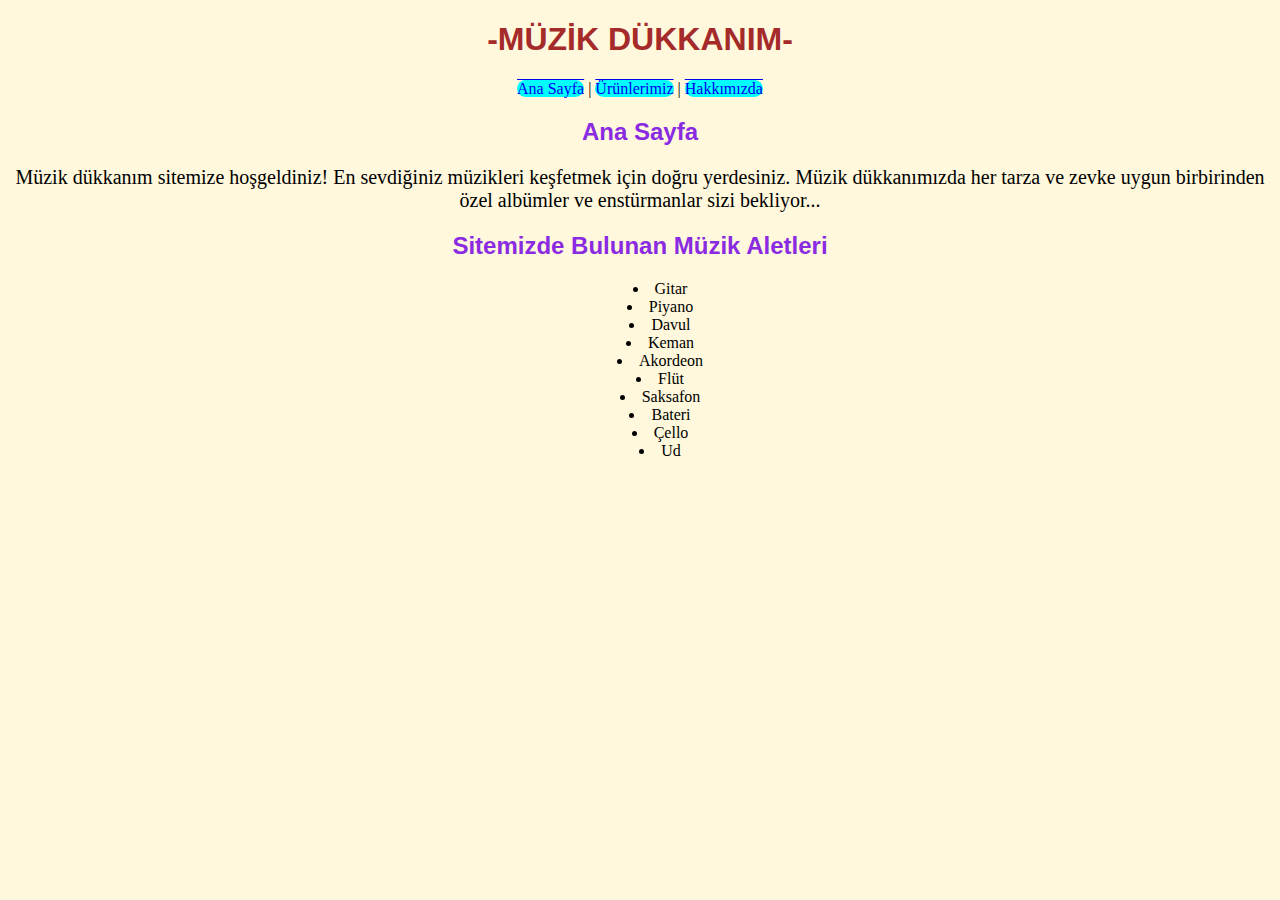
<file: index.html>
<!DOCTYPE html>
<html lang="tr">
<head>
    <meta charset="UTF-8">
    <meta http-equiv="X-UA-Compatible" content="IE=edge">
    <meta name="viewport" content="width=device-width, initial-scale=1.0">
    <title>Ana Sayfa | Müzik Dükkanım</title>

    <link rel="stylesheet" href="css/style.css">
</head>
<body>

    <h1>-Müzik Dükkanım-</h1>

    <a href="index.html">Ana Sayfa</a> | 
    <a href="products.html">Ürünlerimiz</a> |
    <a href="about-us.html">Hakkımızda</a>

    <h2>Ana Sayfa</h2>
    <p>Müzik dükkanım sitemize hoşgeldiniz! En sevdiğiniz müzikleri keşfetmek için doğru yerdesiniz. Müzik dükkanımızda her tarza ve zevke uygun birbirinden özel albümler ve enstürmanlar sizi bekliyor...</p>

    <h2>Sitemizde Bulunan Müzik Aletleri</h2>
    <ul>
        <li>Gitar</li>
        <li>Piyano</li>
        <li>Davul</li>
        <li>Keman</li>
        <li>Akordeon</li>
        <li>Flüt</li>
        <li>Saksafon</li>
        <li>Bateri</li>
        <li>Çello</li>
        <li>Ud</li>
    </ul>
    
</body>
</html>
</file>
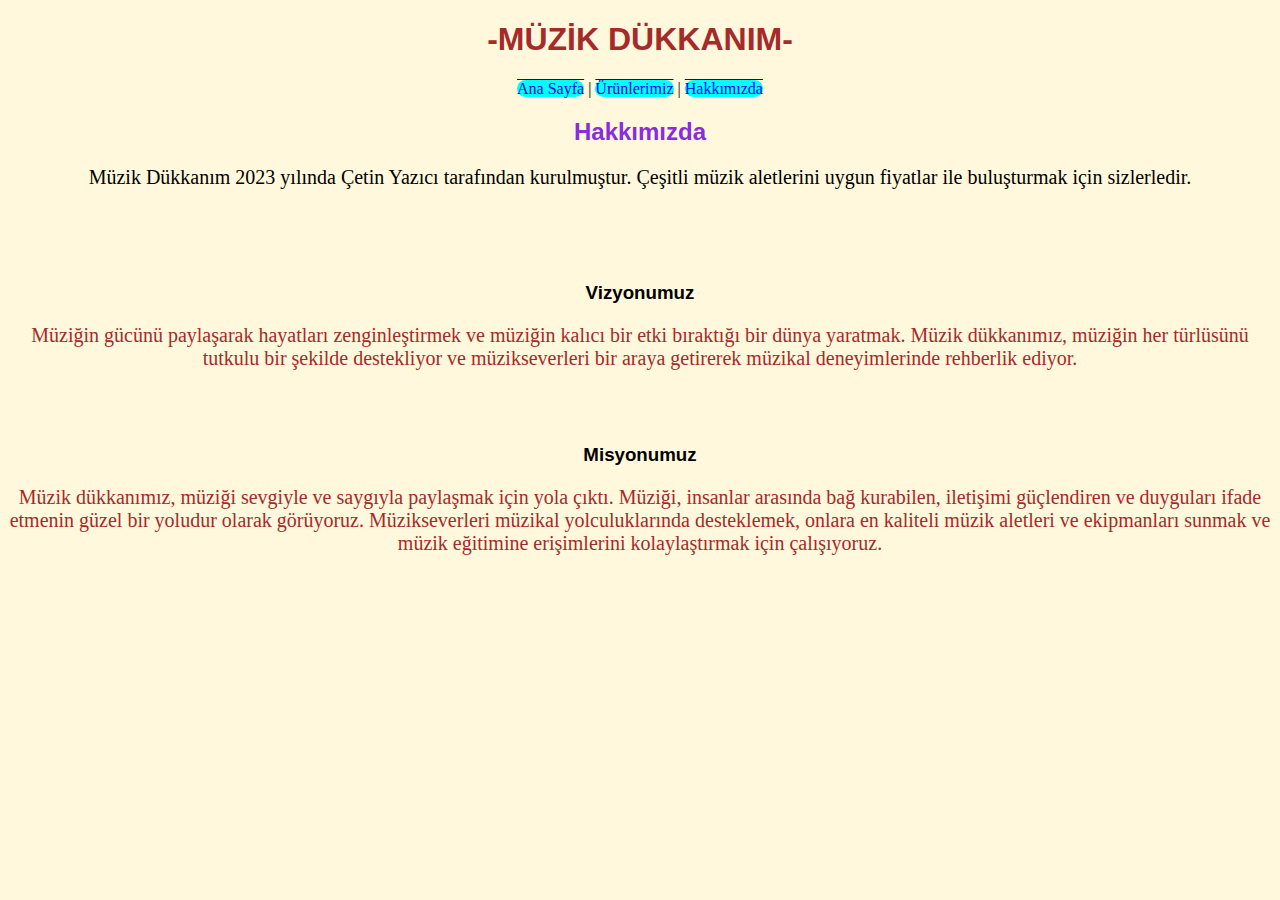
<file: about-us.html>
<!DOCTYPE html>
<html lang="tr">
<head>
    <meta charset="UTF-8">
    <meta http-equiv="X-UA-Compatible" content="IE=edge">
    <meta name="viewport" content="width=device-width, initial-scale=1.0">
    <title>Hakkımızda | Müzik Dükkanım</title>

    <link rel="stylesheet" href="css/style.css">
</head>
<body>

    <h1>-Müzik Dükkanım-</h1>

    <a href="index.html">Ana Sayfa</a> | 
    <a href="products.html">Ürünlerimiz</a> |
    <a href="about-us.html">Hakkımızda</a>

    <h2>Hakkımızda</h2>

    <p>Müzik Dükkanım 2023 yılında Çetin Yazıcı tarafından kurulmuştur. Çeşitli müzik aletlerini uygun fiyatlar ile buluşturmak için sizlerledir.</p>
    <br><br><br>

    <div class="vizyon-misyon">
    <h3>Vizyonumuz</h3>
    <p>Müziğin gücünü paylaşarak hayatları zenginleştirmek ve müziğin kalıcı bir etki bıraktığı bir dünya yaratmak. Müzik dükkanımız, müziğin her türlüsünü tutkulu bir şekilde destekliyor ve müzikseverleri bir araya getirerek müzikal deneyimlerinde rehberlik ediyor.</p>

    <br><br>

    <h3>Misyonumuz</h3>
    <p>Müzik dükkanımız, müziği sevgiyle ve saygıyla paylaşmak için yola çıktı. Müziği, insanlar arasında bağ kurabilen, iletişimi güçlendiren ve duyguları ifade etmenin güzel bir yoludur olarak görüyoruz. Müzikseverleri müzikal yolculuklarında desteklemek, onlara en kaliteli müzik aletleri ve ekipmanları sunmak ve müzik eğitimine erişimlerini kolaylaştırmak için çalışıyoruz.</p>
    </div>
</file>
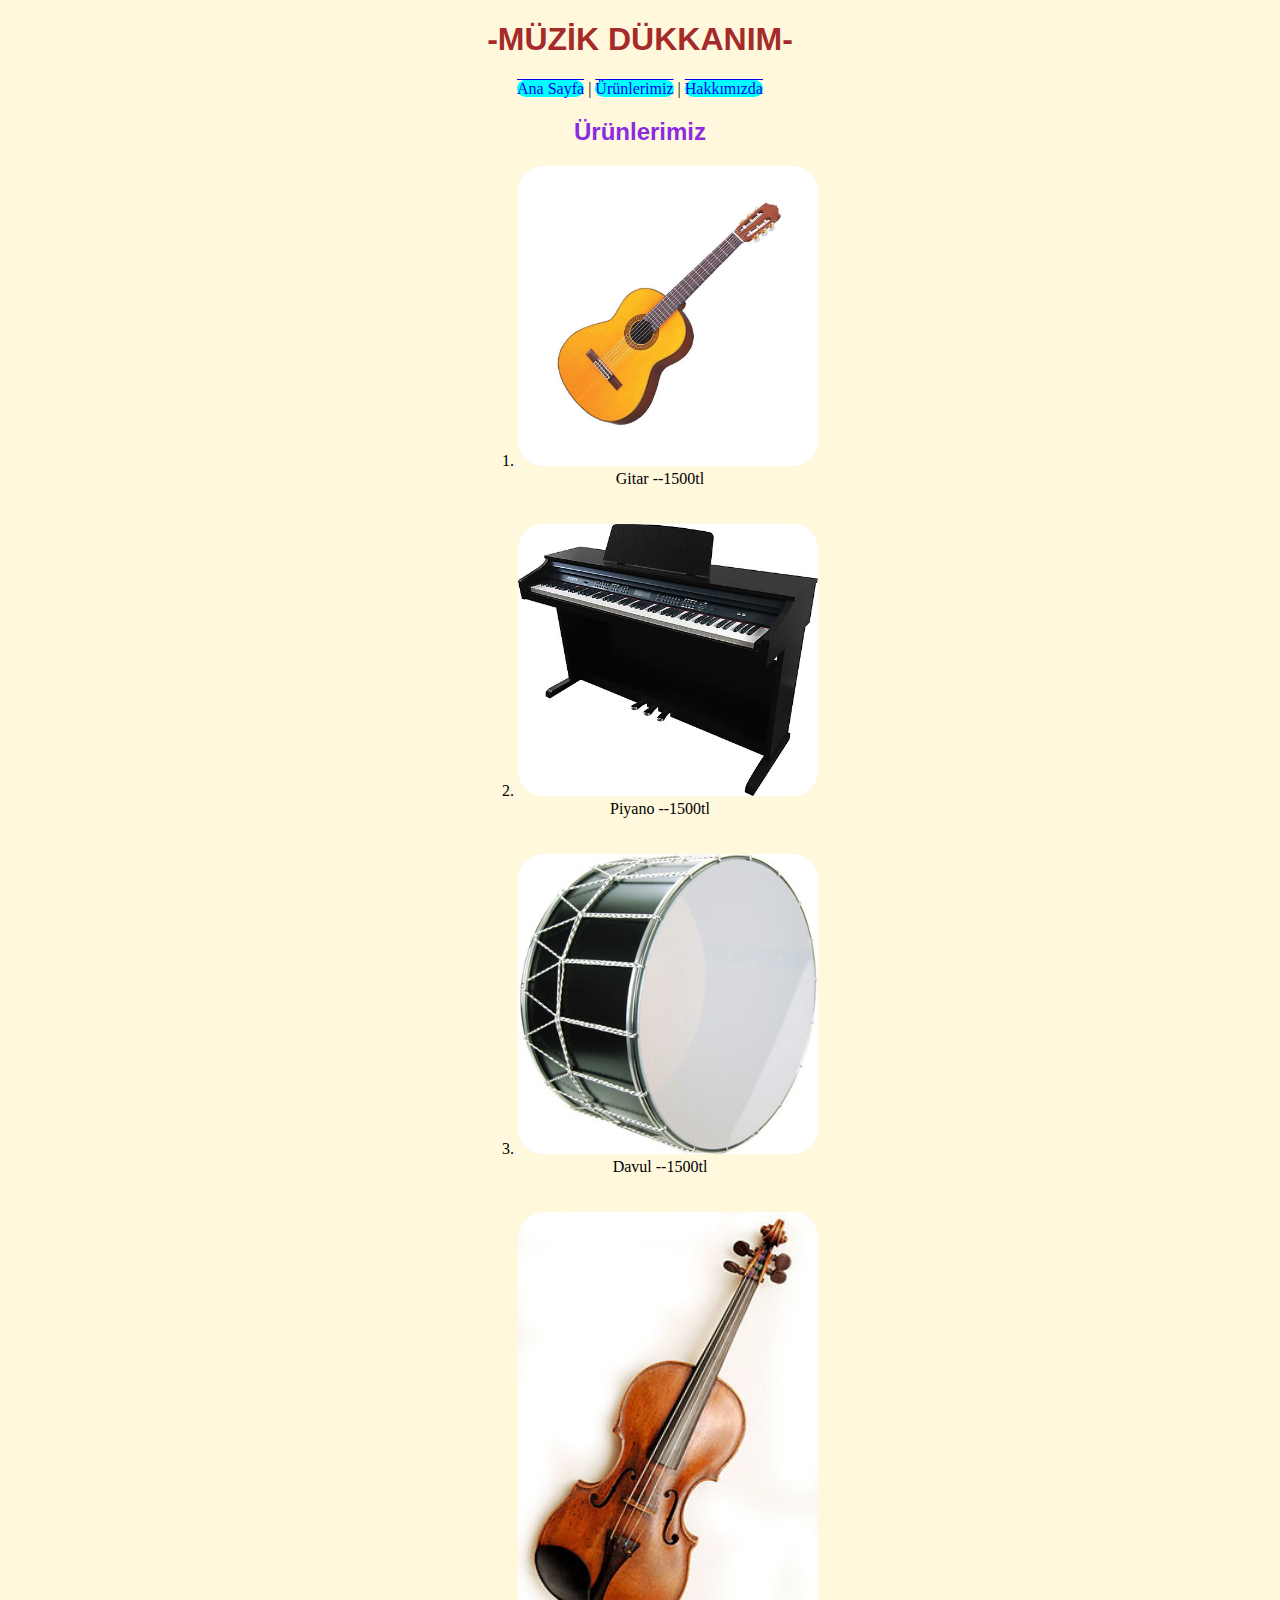
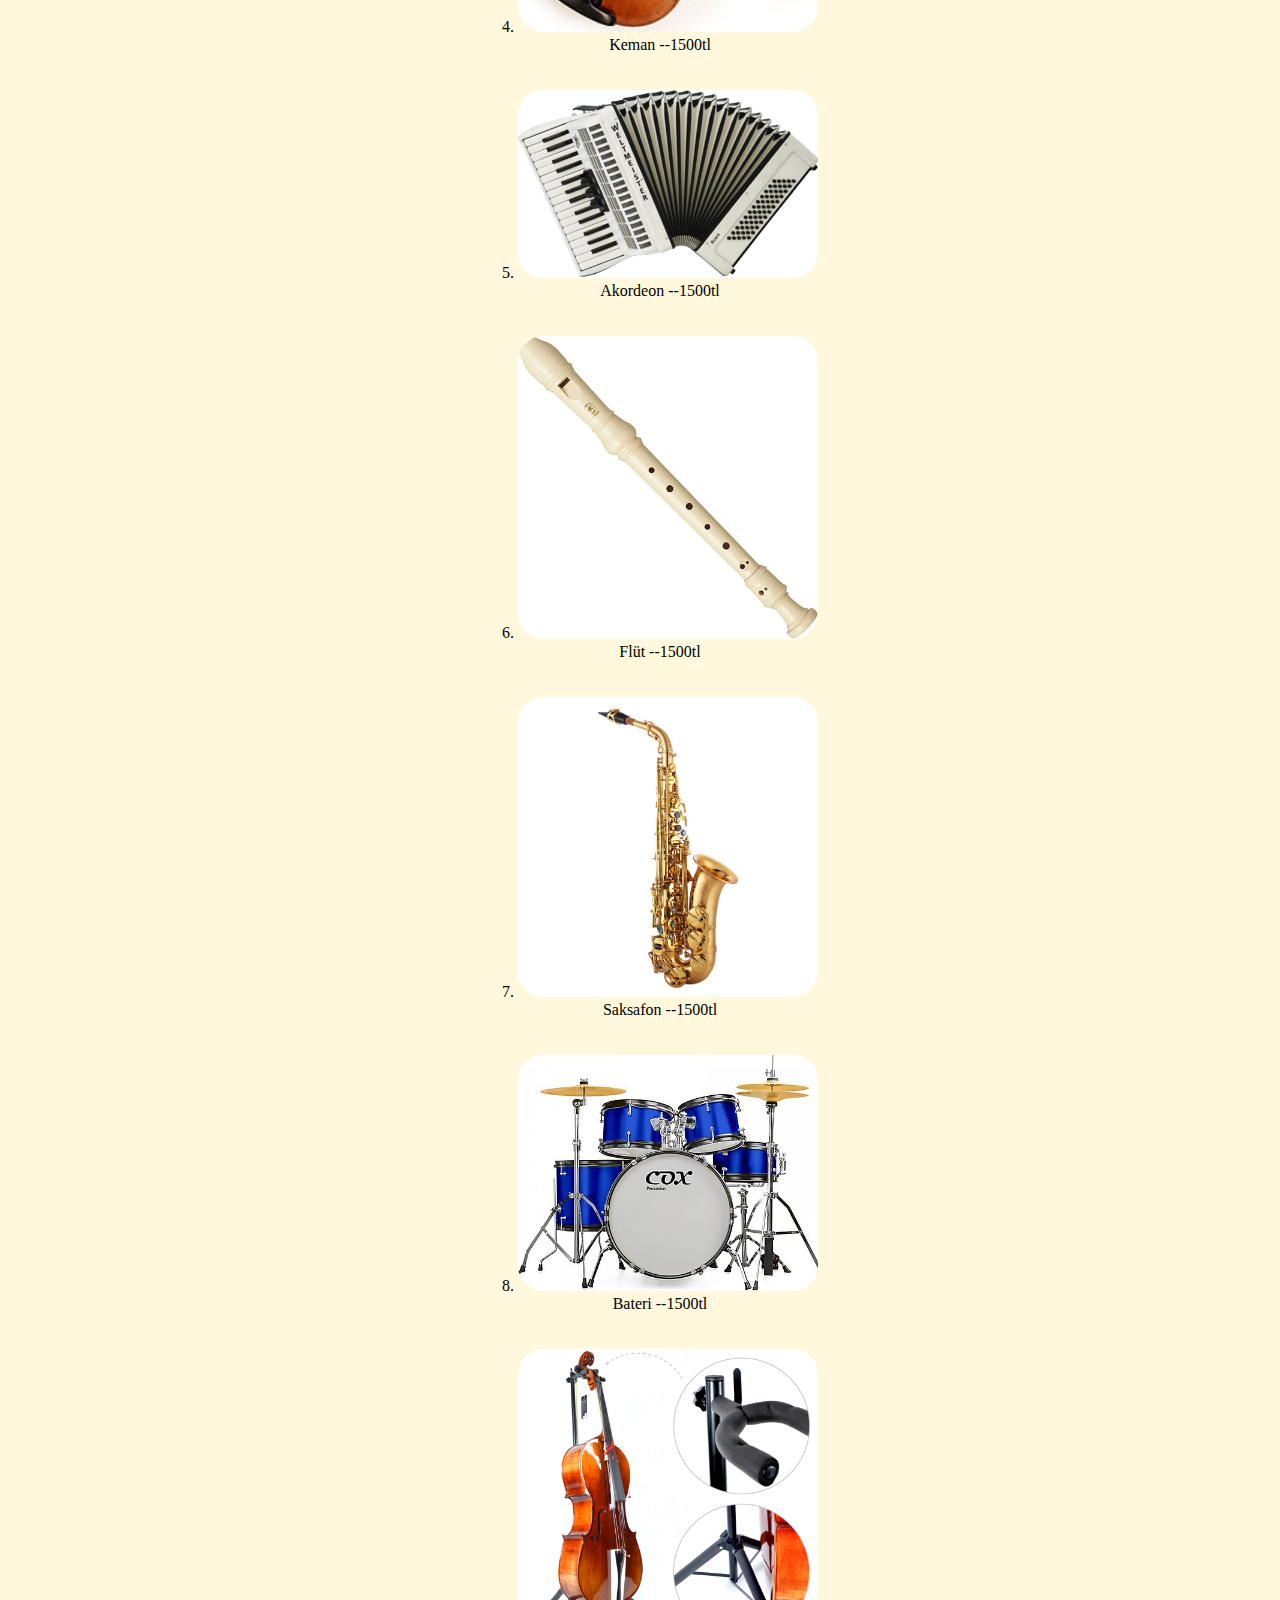
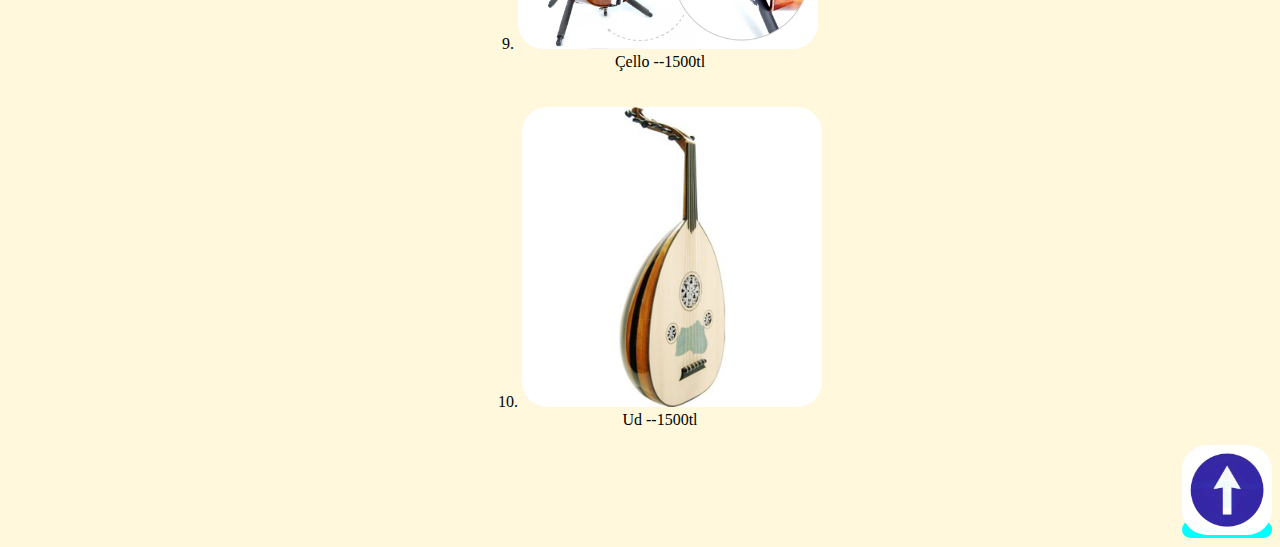
<file: products.html>
<!DOCTYPE html>
<html lang="tr">
<head>
    <meta charset="UTF-8">
    <meta http-equiv="X-UA-Compatible" content="IE=edge">
    <meta name="viewport" content="width=device-width, initial-scale=1.0">
    <title>Ürünlerimiz  | Müzik Dükkanım</title>

    <link rel="stylesheet" href="css/style.css">
</head>
<body>
    <a name="ust"></a>
    <h1>-Müzik Dükkanım-</h1>

    <a href="index.html">Ana Sayfa</a> | 
    <a href="products.html">Ürünlerimiz</a> |
    <a href="about-us.html">Hakkımızda</a>

    <h2>Ürünlerimiz</h2>

    <ol>
        <li>
            <img src="images/gitar.jpg" alt="Gitar" width="300px"><br>
            Gitar  --1500tl
        </li><br><br>
        <li>
            <img src="images/piyano.jpg" alt="Piyano" width="300px"><br>
            Piyano  --1500tl
        </li><br><br>
        <li>
            <img src="images/davul.jpg" alt="Davul" width="300px"><br>
            Davul  --1500tl
        </li><br><br>
        <li>
            <img src="images/keman.jpg" alt="Keman" width="300px"><br>
            Keman  --1500tl
        </li><br><br>
        <li>
            <img src="images/akordeon.jpg" alt="akordeon" width="300px"><br>
            Akordeon  --1500tl
        </li><br><br>
        <li>
            <img src="images/flüt.jpg" alt="flüt" width="300px"><br>
            Flüt  --1500tl
        </li><br><br>
        <li>
            <img src="images/saksafon.jpg" alt="saksafon" width="300px"><br>
            Saksafon  --1500tl
        </li><br><br>
        <li>
            <img src="images/bateri.jpg" alt="Bateri" width="300px"><br>
            Bateri  --1500tl
        </li><br><br>
        <li>
            <img src="images/çello.jpg" alt="Çello" width="300px"><br>
            Çello  --1500tl
        </li><br><br>
        <li>
            <img src="images/ud.jpg" alt="Ud" width="300px"><br>
            Ud  --1500tl
        </li>
    </ol>
    <footer style="text-align: right;">
        <a href="#ust"><img src="images/yukari.jpg" alt="yukari" width="90px"></a>
    </footer>
</body>
</html>
</file>
<file: css/style.css>
body {
    text-align: center;
    background-color:cornsilk;
}

h1{
    color: brown;
    text-transform: uppercase;
    font-family: 'Lucida Sans', sans-serif;
}

a {
    background-color: aqua;
    text-decoration: overline;
    text-indent: 5px;
    border-radius: 25px;
}

h2 {
    color:blueviolet;
    font-family: 'Segoe UI', sans-serif;
}

h3 {
    color: black;
    font-family: Verdana,sans-serif;
}

ol {
    list-style-position: inside;
}

ul {
    list-style-position: inside;
}

p {
    font-size: 20px;
}

img {
    border-radius: 25px;
}

.vizyon-misyon {
    font-family: Cambria, serif;
    color: brown;
}
</file>
